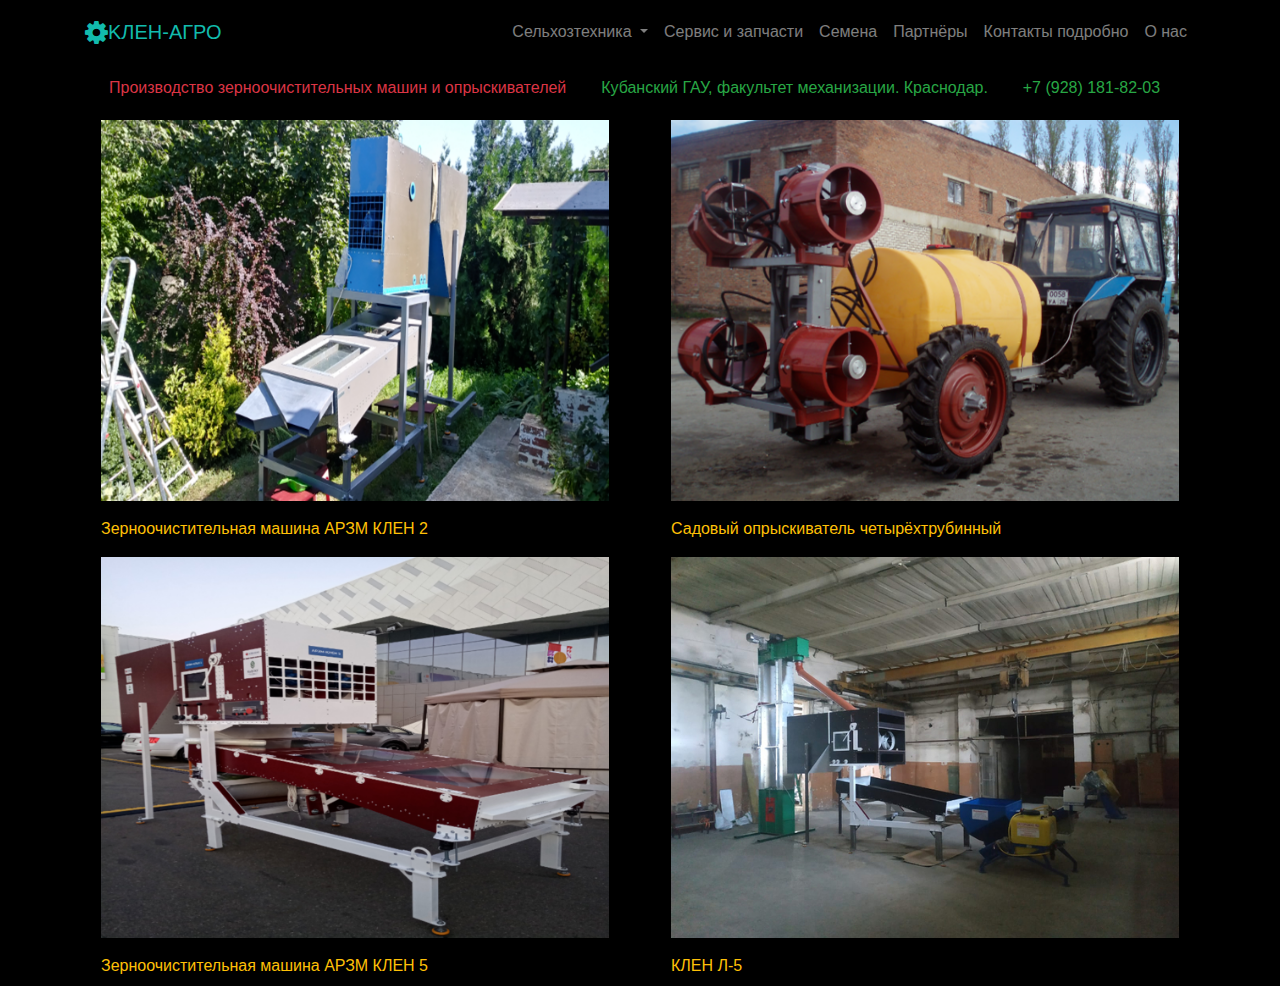
<file: index.html>
<!DOCTYPE html>
<html>

<head>
  <meta charset="utf-8">
  <meta name="viewport" content="width=device-width, initial-scale=1">
  <link rel="stylesheet" href="https://cdnjs.cloudflare.com/ajax/libs/font-awesome/4.7.0/css/font-awesome.min.css" type="text/css">
  <link rel="stylesheet" href="theme.css">
</head>

<body>
  <nav class="navbar navbar-expand-md navbar-dark">
    <div class="container"> <a class="navbar-brand text-primary" href="index.html">
        <i class="fa d-inline fa-lg fa-cog"></i><b>KЛЕН-АГРО</b>
      </a>
      <button class="navbar-toggler navbar-toggler-right border-0" type="button" data-toggle="collapse" data-target="#navbar4" style="">
        <span class="navbar-toggler-icon"></span>
      </button>
      <div class="collapse navbar-collapse" id="navbar4" style="">
        <ul class="navbar-nav ml-auto">
          <li class="nav-item dropdown"> <a class="nav-link dropdown-toggle" href="#" aria-expanded="false" aria-haspopup="true" data-toggle="dropdown" id="navbarDropdownMenuLink"> Сельхозтехника </a>
            <div class="dropdown-menu bg-dark" aria-labelledby="navbarDropdownMenuLink"> <a class="dropdown-item text-muted" href="arzm.html">Зерноочистительные машины АРЗМ-КЛЕН</a> <a class="dropdown-item text-muted" href="sad.html">Садовые опрыскиватели</a> </div>
          </li>
          <li class="nav-item"> <a class="nav-link" href="servisizapchasti.html">Сервис и запчасти</a> </li>
          <li class="nav-item"> <a class="nav-link" href="semena.html">Семена</a> </li>
          <li class="nav-item"> <a class="nav-link" href="partneri.html">Партнёры</a> </li>
          <li class="nav-item"><a class="nav-link" href="kontaktipodrobno.html">Контакты подробно</a></li>
          <li class="nav-item"><a class="nav-link" href="about.html">О нас</a></li>
        </ul>
      </div>
    </div>
  </nav>
  <nav class="navbar navbar-inverse">
    <div class="container">
      <ul class="nav navbar-nav mr-auto">
        <li class="nav-item text-danger ml-3">Производство зерноочистительных машин и опрыскивателей</li>
      </ul>
      <ul class="nav navbar-nav mr-auto">
        <li class="nav-item text-success">Кубанский ГАУ, факультет механизации. Краснодар.</li>
      </ul>
      <ul class="navbar-nav mr-auto">
        <li class="text-success">+7 (928) 181-82-03</li>
      </ul>
    </div>
  </nav>
  <div class="container">
    <div class="row">
      <div class="col-md-6"><a class="nav-link" href="arzm.html#2"><img class="img-fluid" src="АРЗМ КЛЕН 2.png"></a>
        <a class="nav-link" href="arzm.html">
          <footer class="text-warning">Зерноочистительная машина АРЗМ КЛЕН 2</footer>
        </a>
      </div>
      <div class="col-md-6"><a class="nav-link" href="sad.html"><img class="img-fluid" src="опрыскиватель 4.png"></a>
        <a class="nav-link" href="arzm.html">
          <footer class="text-warning">Садовый опрыскиватель четырёхтрубинный</footer>
        </a>
      </div>
      <div class="col-md-6"><a class="nav-link" href="arzm.html#5"><img class="img-fluid" src="АРЗМ КЛЕН 5.png"></a>
        <a class="nav-link" href="arzm.html">
          <div class="caption clearfix text-warning">Зерноочистительная машина АРЗМ КЛЕН 5</div>
        </a>
      </div>
      <div class="col-md-6"><a class="nav-link" href="klen.html"><img class="img-fluid" src="КЛЕН Л-5.jpeg"></a>
        <a class="nav-link" href="arzm.html">
          <footer class="text-warning">КЛЕН Л-5</footer>
        </a>
      </div>
    </div>
  </div>
  <script src="https://code.jquery.com/jquery-3.3.1.slim.min.js" integrity="sha384-q8i/X+965DzO0rT7abK41JStQIAqVgRVzpbzo5smXKp4YfRvH+8abtTE1Pi6jizo" crossorigin="anonymous"></script>
  <script src="https://cdnjs.cloudflare.com/ajax/libs/popper.js/1.14.3/umd/popper.min.js" integrity="sha384-ZMP7rVo3mIykV+2+9J3UJ46jBk0WLaUAdn689aCwoqbBJiSnjAK/l8WvCWPIPm49" crossorigin="anonymous"></script>
  <script src="https://stackpath.bootstrapcdn.com/bootstrap/4.3.1/js/bootstrap.min.js" integrity="sha384-JjSmVgyd0p3pXB1rRibZUAYoIIy6OrQ6VrjIEaFf/nJGzIxFDsf4x0xIM+B07jRM" crossorigin="anonymous"></script>
  
</body>

</html>
</file>
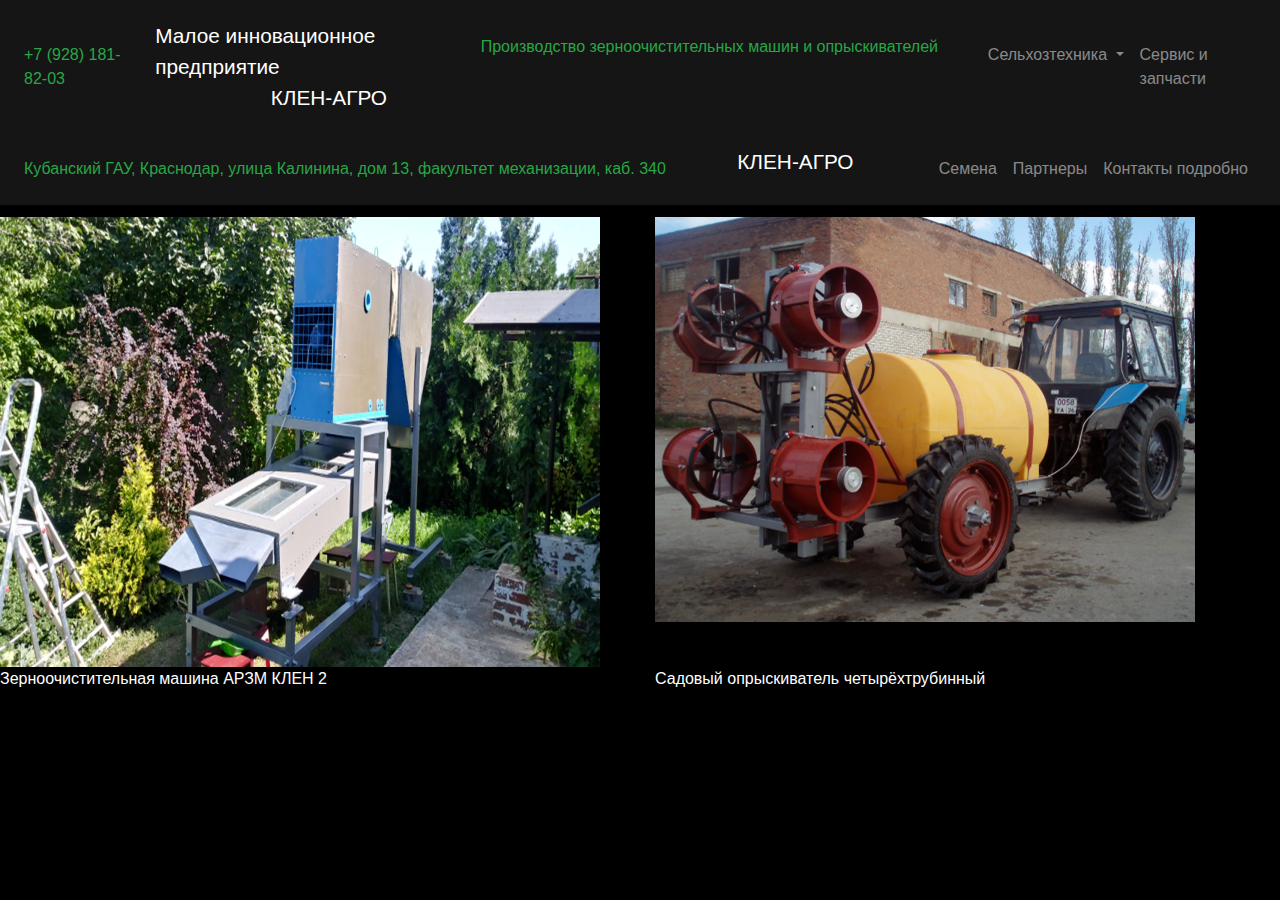
<file: Pingendo/klenagro1/default/index.html>
<!DOCTYPE html>
<html>

<head>
  <meta charset="utf-8">
  <meta name="viewport" content="width=device-width, initial-scale=1">
  <link rel="stylesheet" href="https://cdnjs.cloudflare.com/ajax/libs/font-awesome/4.7.0/css/font-awesome.min.css" type="text/css">
  <link rel="stylesheet" href="theme.css" type="text/css">
</head>

<body>
  <nav class="navbar navbar-expand-lg bg-dark navbar-dark">
    <div class="collapse navbar-collapse" id="navbar14">
      <ul class="navbar-nav mr-auto">
        <li class="nav-item text-success">+7 (928) 181-82-03</li>
      </ul><a class="nav-link" href="#">
        <p class="d-none d-md-block mb-0 text-white lead" style="">Малое инновационное предприятие<br>&nbsp; &nbsp; &nbsp; &nbsp; &nbsp; &nbsp; &nbsp; &nbsp; &nbsp; &nbsp; КЛЕН-АГРО</p>
      </a>
      <ul class="navbar-nav ml-auto"><a class="nav-link" href="#">
        </a>
        <li class="nav-item text-success">Производство зерноочистительных машин и опрыскивателей&nbsp; &nbsp; &nbsp; &nbsp; &nbsp; &nbsp; &nbsp; &nbsp; &nbsp; &nbsp; &nbsp; &nbsp; &nbsp; &nbsp; &nbsp; &nbsp; &nbsp; &nbsp; &nbsp;</li>
        <li class="nav-item dropdown"> <a class="nav-link dropdown-toggle" href="http://example.com" id="navbarDropdownMenuLink" data-toggle="dropdown" aria-haspopup="true" aria-expanded="false"> Сельхозтехника </a>
          <div class="dropdown-menu" aria-labelledby="navbarDropdownMenuLink"> <a class="dropdown-item" href="#">Зерноочистительные машины АРЗМ-КЛЕН</a> <a class="dropdown-item" href="#">Садовые опрыскиватели</a> </div>
        </li>
        <li class="nav-item"><a class="nav-link" href="#">Сервис и запчасти</a></li>
      </ul>
    </div>
  </nav>
  <nav class="navbar navbar-expand-lg bg-dark navbar-dark">
    <div class="collapse navbar-collapse" id="navbar14">
      <ul class="navbar-nav mr-auto">
        <li class="nav-item text-success"> Кубанский ГАУ, Краснодар, улица Калинина, дом 13, факультет механизации, каб. 340 </li>
      </ul>
      <p class="d-none d-md-block lead text-white">КЛЕН-АГРО&nbsp;</p>
      <ul class="navbar-nav ml-auto">
        <li class="nav-item"><a class="nav-link" href="#">Семена</a></li>
        <li class="nav-item"><a class="nav-link" href="#">Партнеры</a></li>
        <li class="nav-item"><a class="nav-link" href="#">Контакты подробно</a></li>
      </ul>
    </div>
  </nav>
  <div class="py-2">
    <div class="row">
      <div class="col-md-6"><img class="img-fluid d-block" src="../../../АРЗМ КЛЕН 2.png"></div>
      <div class="col-md-6"><img class="d-block img-fluid" src="../../../опрыскиватель 4.png"></div>
      <div class="col-md-6 text-white">Зерноочистительная машина АРЗМ КЛЕН 2</div>
      <div class="col-md-6 text-white">Садовый опрыскиватель четырёхтрубинный</div>
    </div>
  </div>
  <script src="https://code.jquery.com/jquery-3.3.1.slim.min.js" integrity="sha384-q8i/X+965DzO0rT7abK41JStQIAqVgRVzpbzo5smXKp4YfRvH+8abtTE1Pi6jizo" crossorigin="anonymous"></script>
  <script src="https://cdnjs.cloudflare.com/ajax/libs/popper.js/1.14.3/umd/popper.min.js" integrity="sha384-ZMP7rVo3mIykV+2+9J3UJ46jBk0WLaUAdn689aCwoqbBJiSnjAK/l8WvCWPIPm49" crossorigin="anonymous"></script>
  <script src="https://stackpath.bootstrapcdn.com/bootstrap/4.3.1/js/bootstrap.min.js" integrity="sha384-JjSmVgyd0p3pXB1rRibZUAYoIIy6OrQ6VrjIEaFf/nJGzIxFDsf4x0xIM+B07jRM" crossorigin="anonymous"></script>
</body>

</html>
</file>
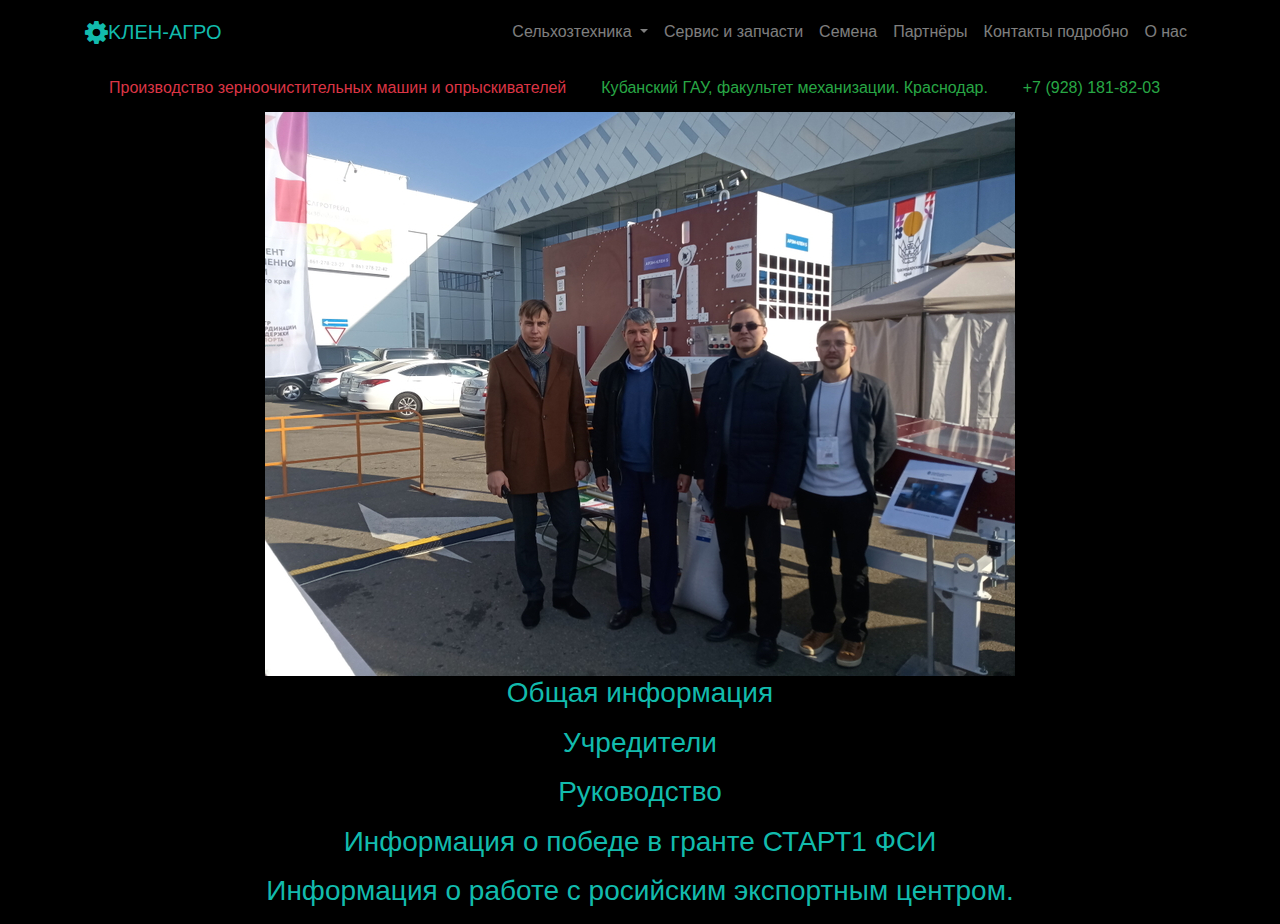
<file: about.html>
<!DOCTYPE html>
<html>

<head>
  <meta charset="utf-8">
  <meta name="viewport" content="width=device-width, initial-scale=1">
  <link rel="stylesheet" href="https://cdnjs.cloudflare.com/ajax/libs/font-awesome/4.7.0/css/font-awesome.min.css" type="text/css">
  <link rel="stylesheet" href="theme.css">
</head>

<body>
  <nav class="navbar navbar-expand-md navbar-dark">
    <div class="container"> <a class="navbar-brand text-primary" href="index.html">
        <i class="fa d-inline fa-lg fa-cog"></i><b>KЛЕН-АГРО</b>
      </a>
      <button class="navbar-toggler navbar-toggler-right border-0" type="button" data-toggle="collapse" data-target="#navbar4" style="">
        <span class="navbar-toggler-icon"></span>
      </button>
      <div class="collapse navbar-collapse" id="navbar4" style="">
        <ul class="navbar-nav ml-auto">
          <li class="nav-item dropdown"> <a class="nav-link dropdown-toggle" href="#" aria-expanded="false" aria-haspopup="true" data-toggle="dropdown" id="navbarDropdownMenuLink"> Сельхозтехника </a>
            <div class="dropdown-menu bg-dark" aria-labelledby="navbarDropdownMenuLink"> <a class="dropdown-item text-muted" href="arzm.html">Зерноочистительные машины АРЗМ-КЛЕН</a> <a class="dropdown-item text-muted" href="sad.html">Садовые опрыскиватели</a> </div>
          </li>
          <li class="nav-item"> <a class="nav-link" href="servisizapchasti.html">Сервис и запчасти</a> </li>
          <li class="nav-item"> <a class="nav-link" href="semena.html">Семена</a> </li>
          <li class="nav-item"> <a class="nav-link" href="partneri.html">Партнёры</a> </li>
          <li class="nav-item"><a class="nav-link" href="kontaktipodrobno.html">Контакты подробно</a></li>
          <li class="nav-item"><a class="nav-link" href="about.html">О нас</a></li>
        </ul>
      </div>
    </div>
  </nav>
  <nav class="navbar navbar-inverse">
    <div class="container">
      <ul class="nav navbar-nav mr-auto">
        <li class="nav-item text-danger ml-3">Производство зерноочистительных машин и опрыскивателей</li>
      </ul>
      <ul class="nav navbar-nav mr-auto">
        <li class="nav-item text-success">Кубанский ГАУ, факультет механизации. Краснодар.</li>
      </ul>
      <ul class="navbar-nav mr-auto">
        <li class="text-success">+7 (928) 181-82-03</li>
      </ul>
    </div>
  </nav>
  <div class="text-center">
    <img class="img-fluid" src="about.jpg">
  </div>
  <h3 class="text-center text-primary">
    <p> Общая информация </p>
    <p>Учредители </p>
    <p>Руководство </p>
    <p>Информация о победе в гранте СТАРТ1 ФСИ </p>
    <p>Информация о работе с росийским экспортным центром. </p>
  </h3>
  <script src="https://code.jquery.com/jquery-3.3.1.slim.min.js" integrity="sha384-q8i/X+965DzO0rT7abK41JStQIAqVgRVzpbzo5smXKp4YfRvH+8abtTE1Pi6jizo" crossorigin="anonymous"></script>
  <script src="https://cdnjs.cloudflare.com/ajax/libs/popper.js/1.14.3/umd/popper.min.js" integrity="sha384-ZMP7rVo3mIykV+2+9J3UJ46jBk0WLaUAdn689aCwoqbBJiSnjAK/l8WvCWPIPm49" crossorigin="anonymous"></script>
  <script src="https://stackpath.bootstrapcdn.com/bootstrap/4.3.1/js/bootstrap.min.js" integrity="sha384-JjSmVgyd0p3pXB1rRibZUAYoIIy6OrQ6VrjIEaFf/nJGzIxFDsf4x0xIM+B07jRM" crossorigin="anonymous"></script>
  
</body>

</html>
</file>
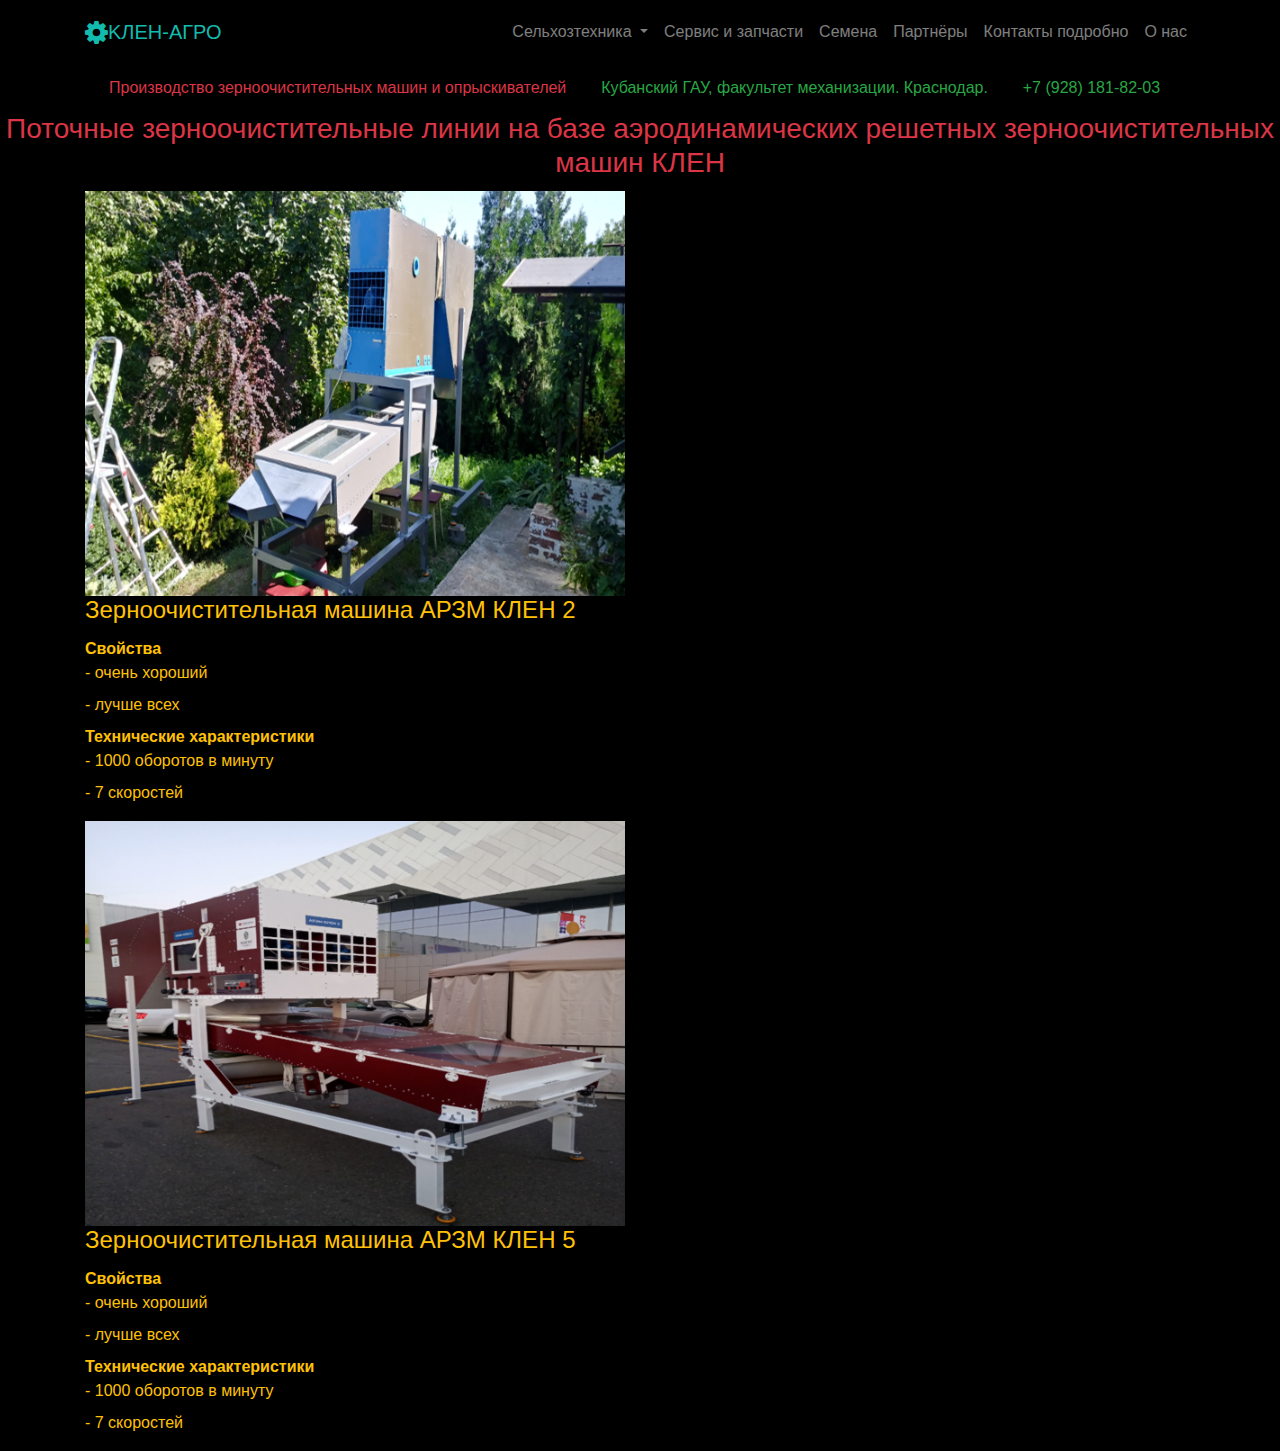
<file: arzm.html>
<!DOCTYPE html>
<html>

<head>
  <meta charset="utf-8">
  <meta name="viewport" content="width=device-width, initial-scale=1">
  <link rel="stylesheet" href="https://cdnjs.cloudflare.com/ajax/libs/font-awesome/4.7.0/css/font-awesome.min.css" type="text/css">
  <link rel="stylesheet" href="theme.css">
</head>

<body>
  <nav class="navbar navbar-expand-md navbar-dark">
    <div class="container"> <a class="navbar-brand text-primary" href="index.html">
        <i class="fa d-inline fa-lg fa-cog"></i><b>KЛЕН-АГРО</b>
      </a>
      <button class="navbar-toggler navbar-toggler-right border-0" type="button" data-toggle="collapse" data-target="#navbar4" style="">
        <span class="navbar-toggler-icon"></span>
      </button>
      <div class="collapse navbar-collapse" id="navbar4" style="">
        <ul class="navbar-nav ml-auto">
          <li class="nav-item dropdown"> <a class="nav-link dropdown-toggle" href="#" aria-expanded="false" aria-haspopup="true" data-toggle="dropdown" id="navbarDropdownMenuLink"> Сельхозтехника </a>
            <div class="dropdown-menu bg-dark" aria-labelledby="navbarDropdownMenuLink"> <a class="dropdown-item text-muted" href="arzm.html">Зерноочистительные машины АРЗМ-КЛЕН</a> <a class="dropdown-item text-muted" href="sad.html">Садовые опрыскиватели</a> </div>
          </li>
          <li class="nav-item"> <a class="nav-link" href="servisizapchasti.html">Сервис и запчасти</a> </li>
          <li class="nav-item"> <a class="nav-link" href="semena.html">Семена</a> </li>
          <li class="nav-item"> <a class="nav-link" href="partneri.html">Партнёры</a> </li>
          <li class="nav-item"><a class="nav-link" href="kontaktipodrobno.html">Контакты подробно</a></li>
          <li class="nav-item"><a class="nav-link" href="about.html">О нас</a></li>
        </ul>
      </div>
    </div>
  </nav>
  <nav class="navbar navbar-inverse">
    <div class="container">
      <ul class="nav navbar-nav mr-auto">
        <li class="nav-item text-danger ml-3">Производство зерноочистительных машин и опрыскивателей</li>
      </ul>
      <ul class="nav navbar-nav mr-auto">
        <li class="nav-item text-success">Кубанский ГАУ, факультет механизации. Краснодар.</li>
      </ul>
      <ul class="navbar-nav mr-auto">
        <li class="text-success">+7 (928) 181-82-03</li>
      </ul>
    </div>
  </nav>
  <h3 class="text-danger  text-center"> Поточные зерноочистительные линии на базе аэродинамических решетных зерноочистительных машин КЛЕН </h3>
  <div class="container">
    <div class="row">
      <div class="col-md-6"><img class="img-fluid" src="АРЗМ КЛЕН 2.png" id="2">
        <footer class="text-warning">
          <h4>Зерноочистительная машина АРЗМ КЛЕН 2</h4>
          <dl>
            <dt>Свойства</dt>
            <dd>- очень хороший</dd>
            <dd>- лучше всех</dd>
            <dt>Технические характеристики</dt>
            <dd>- 1000 оборотов в минуту</dd>
            <dd>- 7 скоростей</dd>
          </dl>
        </footer>
      </div>
    </div>
    <div class="row">
      <div class="col-md-6"><img class="img-fluid" src="АРЗМ КЛЕН 5.png" id="5">
        <footer class="text-warning">
          <h4>Зерноочистительная машина АРЗМ КЛЕН 5</h4>
          <dl>
            <dt>Свойства</dt>
            <dd>- очень хороший</dd>
            <dd>- лучше всех</dd>
            <dt>Технические характеристики</dt>
            <dd>- 1000 оборотов в минуту</dd>
            <dd>- 7 скоростей</dd>
          </dl>
        </footer>
      </div>
    </div>
  </div>
  <script src="https://code.jquery.com/jquery-3.3.1.slim.min.js" integrity="sha384-q8i/X+965DzO0rT7abK41JStQIAqVgRVzpbzo5smXKp4YfRvH+8abtTE1Pi6jizo" crossorigin="anonymous"></script>
  <script src="https://cdnjs.cloudflare.com/ajax/libs/popper.js/1.14.3/umd/popper.min.js" integrity="sha384-ZMP7rVo3mIykV+2+9J3UJ46jBk0WLaUAdn689aCwoqbBJiSnjAK/l8WvCWPIPm49" crossorigin="anonymous"></script>
  <script src="https://stackpath.bootstrapcdn.com/bootstrap/4.3.1/js/bootstrap.min.js" integrity="sha384-JjSmVgyd0p3pXB1rRibZUAYoIIy6OrQ6VrjIEaFf/nJGzIxFDsf4x0xIM+B07jRM" crossorigin="anonymous"></script>
  
</body>

</html>
</file>
